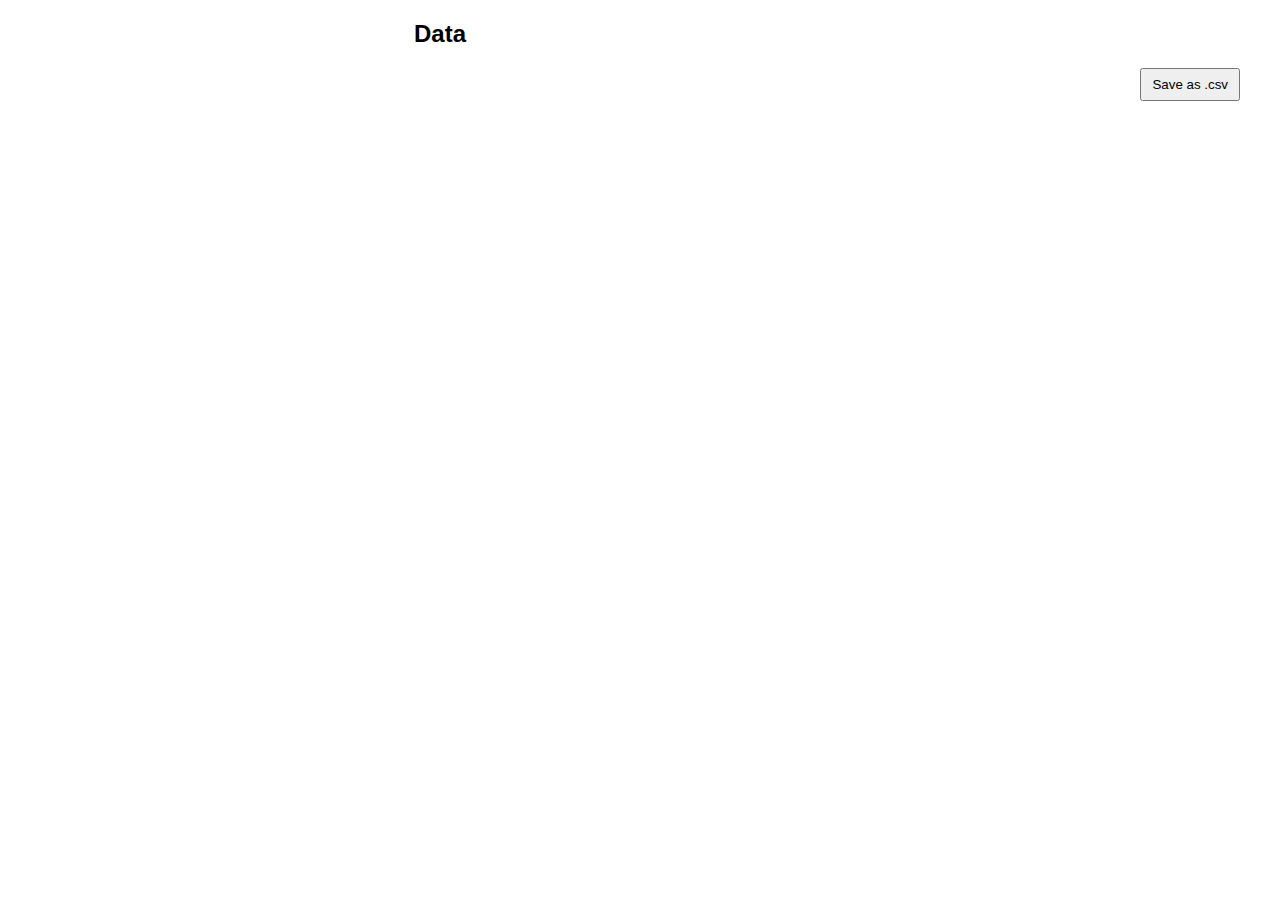
<file: index.html>
<!DOCTYPE html>
<html lang="ru">
  <head>
    <meta charset="UTF-8" />
    <meta http-equiv="X-UA-Compatible" content="IE=edge" />
    <meta name="viewport" content="width=device-width, initial-scale=1.0" />
    <title>Data table</title>
    <link rel="stylesheet" href="./css/style.css" />
  </head>
  <body>
    <div class="wrapper">
      <div class="filters"></div>

      <div class="table-container">
        <h2>Data</h2>

        <table id="studentsTable">
          <thead>
            <tr id="header-row-table"></tr>
          </thead>

          <tbody data-tbody-id="data"></tbody>
        </table>

        <div class="control">
          <button id="save-table">Save as .csv</button>
        </div>
      </div>
    </div>
    <script src="index.js" type="module"></script>
  </body>
</html>
</file>
<file: css/style.css>
*,
*::before,
*::after {
  margin: 0;
  padding: 0;
  box-sizing: border-box;
}

body {
  font-family: Helvetica, serif;
  font-size: 1rem;
}

.wrapper {
  display: flex;
  flex-direction: column;
  gap: 20px;
  width: 100%;
  max-width: 1200px;
  margin: auto;
}

.filters,
.table-container {
  width: 100%;
}

.control {
  margin: 20px 0;
  text-align: right;
}

.control button {
  padding: 7px 10px;
}

.filters-item {
  border: 1px solid #eee;
  padding: 10px;
  margin-bottom: 10px;
}

table {
  width: 100%;
  border-collapse: collapse;
}

th {
  background-color: #ddd;
}

th,
td {
  width: 25%;
  border: 1px solid #000;
  padding: 8px;
  text-align: left;
}

label,
input {
  display: block;
  box-sizing: border-box;
  width: 100%;
  margin-bottom: 10px;
}

input {
  border: 1px solid #959595;
  border-radius: 4px;
  padding: 4px 8px;
}

@media (min-width: 768px) {
  .wrapper {
    margin: 20px auto;
    flex-direction: row;
  }

  .filters {
    width: 30%;
  }

  .table-container {
    width: 70%;
  }
}
</file>
